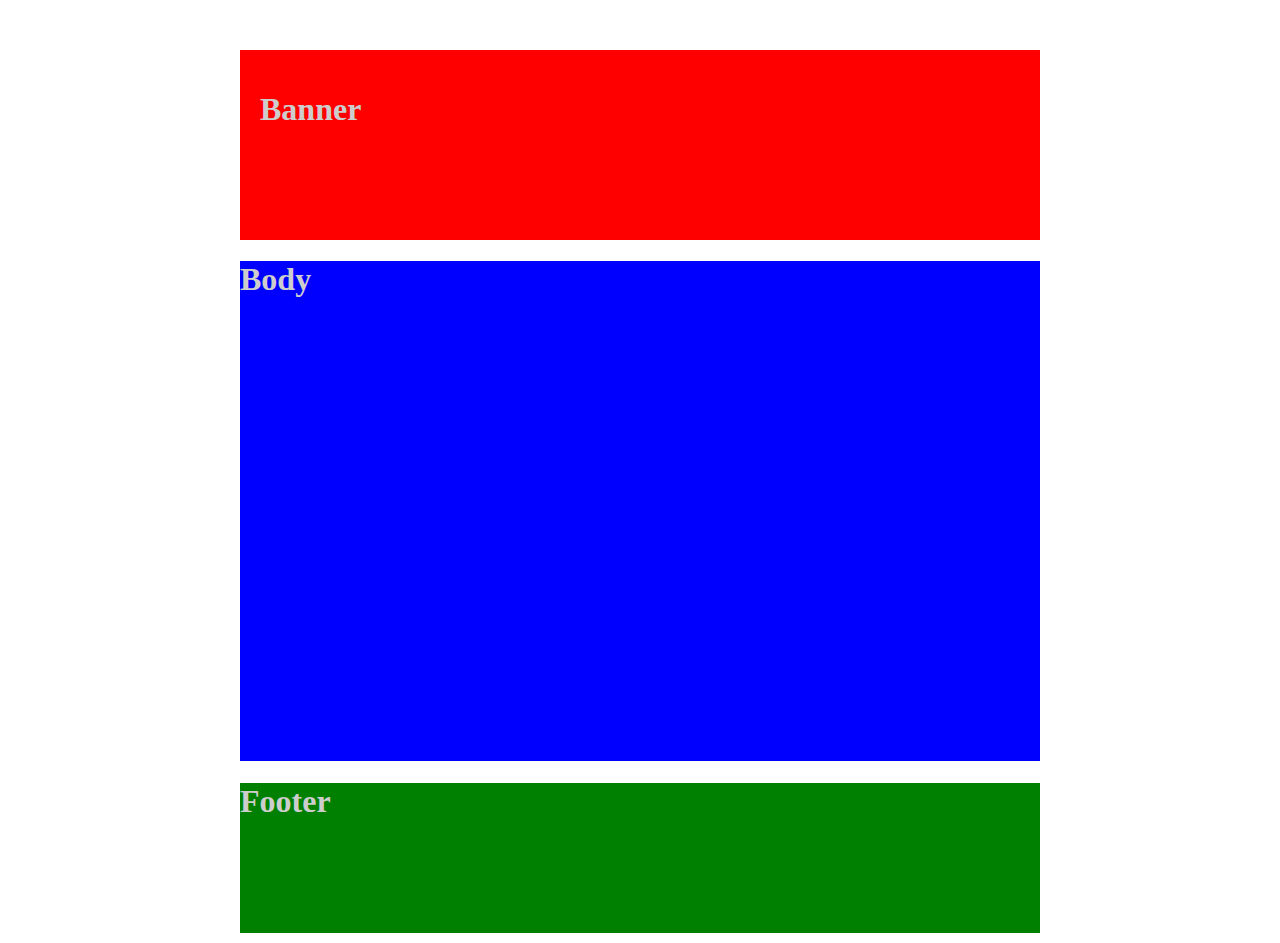
<file: b01/index.html>
<!DOCTYPE html>
<html>
<head>
<meta charset="UTF-8">
	<link rel="stylesheet" href="style.css" >
</head>
<body>
	
	<div class="container">
		
		<div class="top">
			<h1>Banner</h1>
		</div>
		
		<div class="main">
				<h1>Body</h1>
		</div>
		
		<div class="footer">
				<h1>Footer</h1>
		</div>
		
	</div>

</body>
</html>
</file>
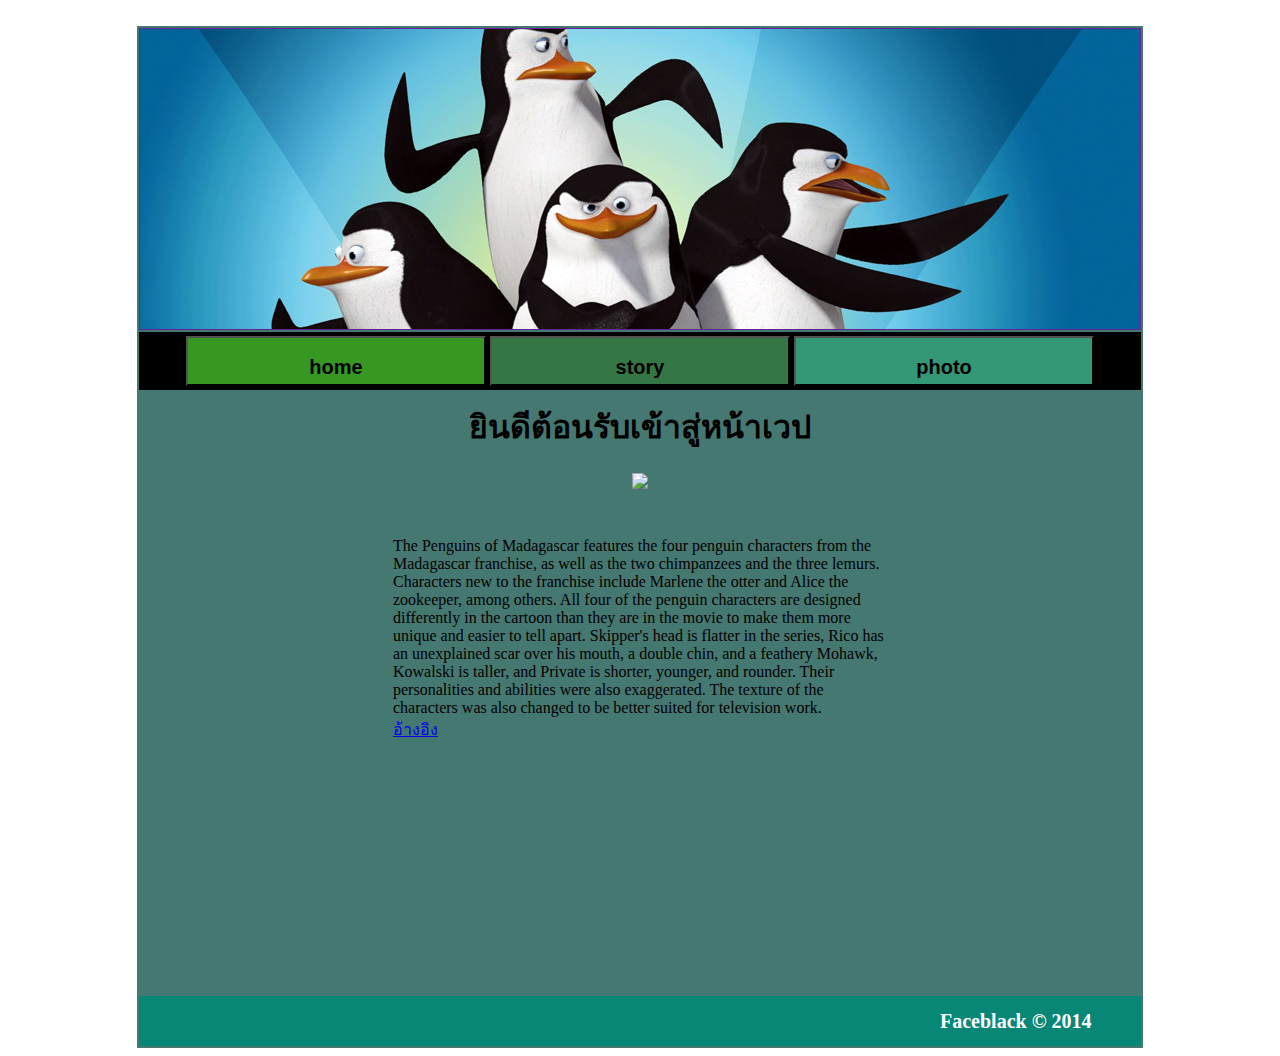
<file: thames/index.html>
<html>
<head>
<meta charset="UTF-8">
</head>
<body><center>
<br>
<table  style="width:1000px;height:1000px;background:#467872;">
<tr>
<td style="height:300px;background:#652198;">
<img src="imag/ddd.jpg" style="height:300px;width:1000px;">
</td>
</tr>
<!-------top---->
<tr style="height:50px;background:#000;">
<td>
<center>
<table> 
 <td><center><a href="home.html" target="show" ><button style="height:50px;width:300px;background:#369723;"><h2>home</h2></button></a></center></td>
 <td><center><a href="story.html" target="show"><button style="height:50px;width:300px;background:#347745;"><h2>story</h2></button></a></center></td>
 <td><center><a href="photo.html" target="show"><button style="height:50px;width:300px;background:#349877;"><h2>photo</h2></button></a></center></td>
 </table>
</center>
</td>
</tr>
<!-------menu----->
<tr>
<td style="height:600px;">

<iframe style="height:600px;width:1000px;border:0px;"src="home.html" name="show"></iframe>


</td>
</tr>
<!-------mid----->
<tr>
<td style="height:50px;background:#098776;">
<span style="font-size:20px;font-weight:900;color:#FFF;font-family:tahoma;margin-left:800px;">Faceblack © 2014<span>
</td>
</tr>
<!-------footer----->
</table></center>
</body>
</html>
</file>
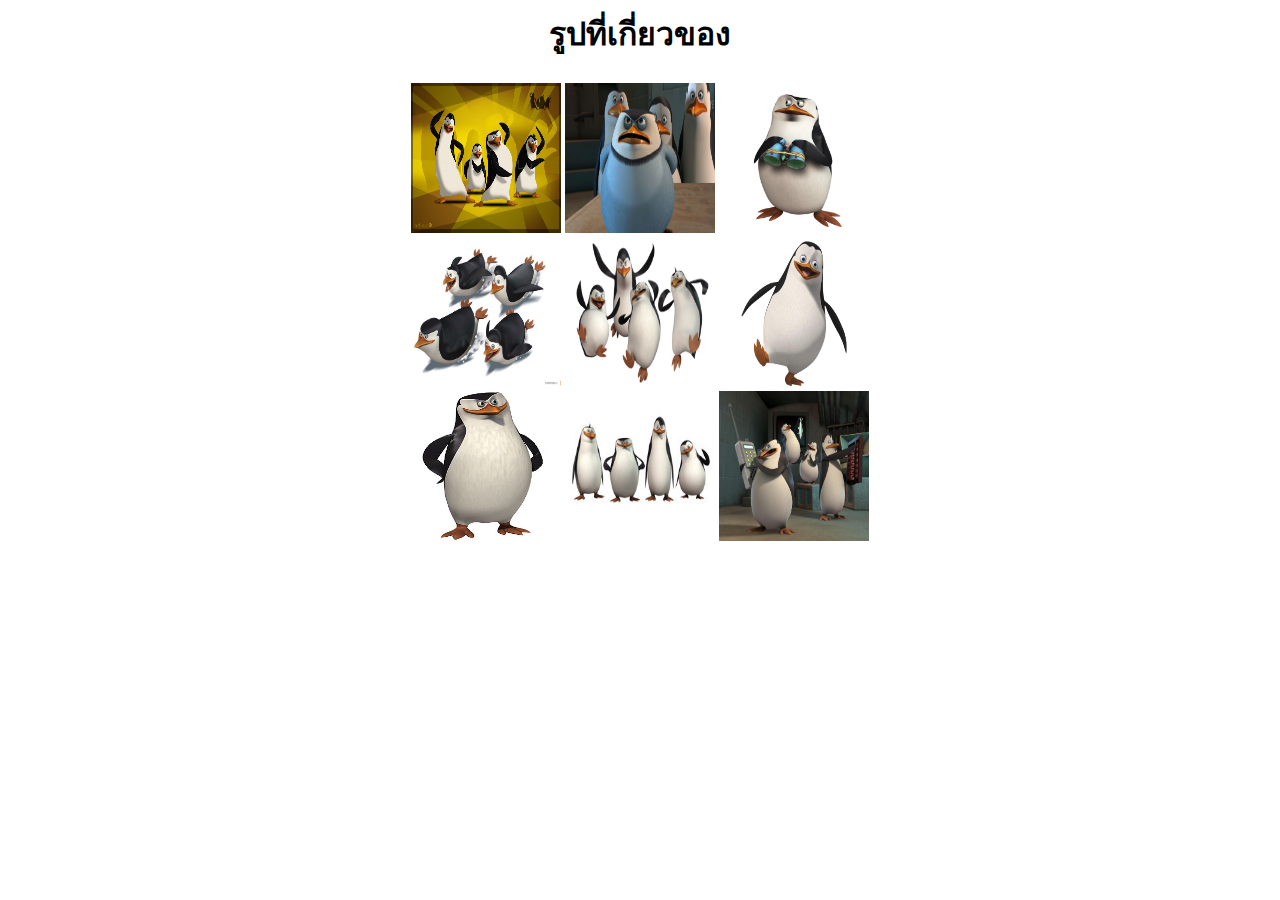
<file: thames/photo.html>
<!DOCTYLE html>
<html>
<head>
<meta charset="UTF-8">
</head>
<body>
<center>
<h1>รูปที่เกี่ยวของ</h1>
<table>

<tr>
<td><a href="imag/p1.jpg" target="_blank"><img src="imag/p1.jpg" style="height:150;width:150;"></a></td>
<td><a href="imag/p2.jpg" target="_blank"><img src="imag/p2.jpg" style="height:150;width:150;"></a></td>
<td><a href="imag/p3.jpg" target="_blank"><img src="imag/p3.jpg" style="height:150;width:150;"></a></td>
</tr>

<tr>
<td><a href="imag/p4.jpg" target="_blank"><img src="imag/p4.jpg" style="height:150;width:150;"></a></td>
<td><a href="imag/p5.jpg" target="_blank"><img src="imag/p5.jpg" style="height:150;width:150;"></a></td>
<td><a href="imag/p6.jpg" target="_blank"><img src="imag/p6.jpg" style="height:150;width:150;"></a></td>
</tr>

<tr>
<td><a href="imag/p7.jpg" target="_blank"><img src="imag/p7.jpg" style="height:150;width:150;"></a></td>
<td><a href="imag/p8.jpg" target="_blank"><img src="imag/p8.jpg" style="height:150;width:150;"></a></td>
<td><a href="imag/p9.jpg" target="_blank"><img src="imag/p9.jpg" style="height:150;width:150;"></a></td>
</tr>

</table>

</center>
</body>
</html>
</file>
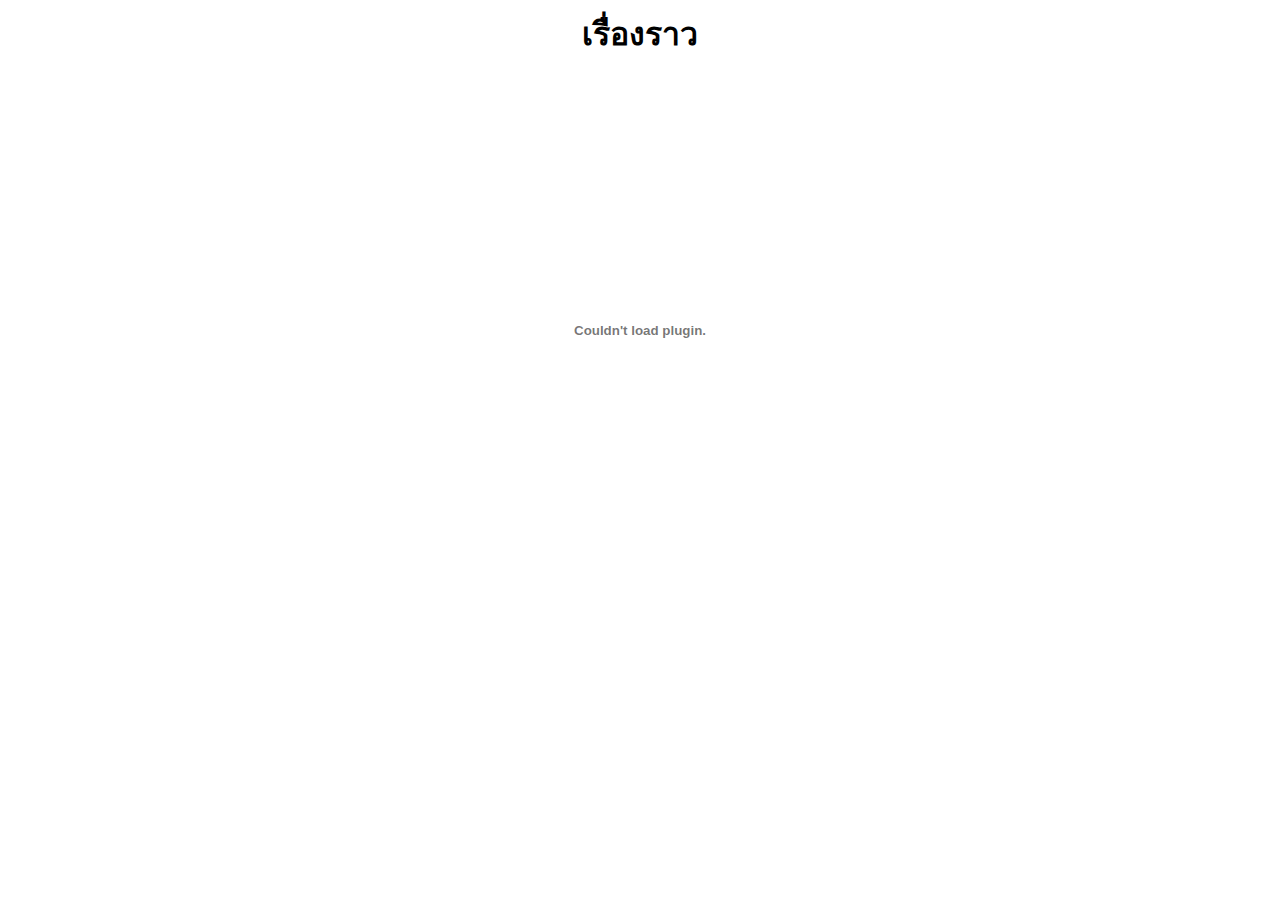
<file: thames/story.html>
<!DOCTYLE html>
<html>
<head>
<meta charset="UTF-8">
</head>
<body>
<center>
<h1>เรื่องราว</h1>
<embed src="//www.youtube.com/v/NJnfkL4JyX8?version=3&amp;hl=th_TH&amp;rel=0" type="application/x-shockwave-flash" width="600" height="500" allowscriptaccess="always" allowfullscreen="true"></embed>


</center>
</body>
</html>
</file>
<file: b01/style.css>
body{
	
	margin-top:0px;
	margin-left:0px;
	margin-right:0px;
	margin-botto:0px;
	
}

.container{
	margin:auto;
	margin-top:50px;
	width:800px;
	height:auto;
}

.top{
	padding:20px 20px 20px 20px;
	width:760px;
	height:150px;
	background:red;
}
/*padding-top:;*/
.main{
	margin-bottom:5px;
	width:800px;
	height:500px;
	background:blue;
}	

.footer{
	margin-bottom:10px;
	width:800px;
	height:150px;
	background:green;	
}

h1{
font-family:tahoma;
color:#cdcdcd;
}
</file>
